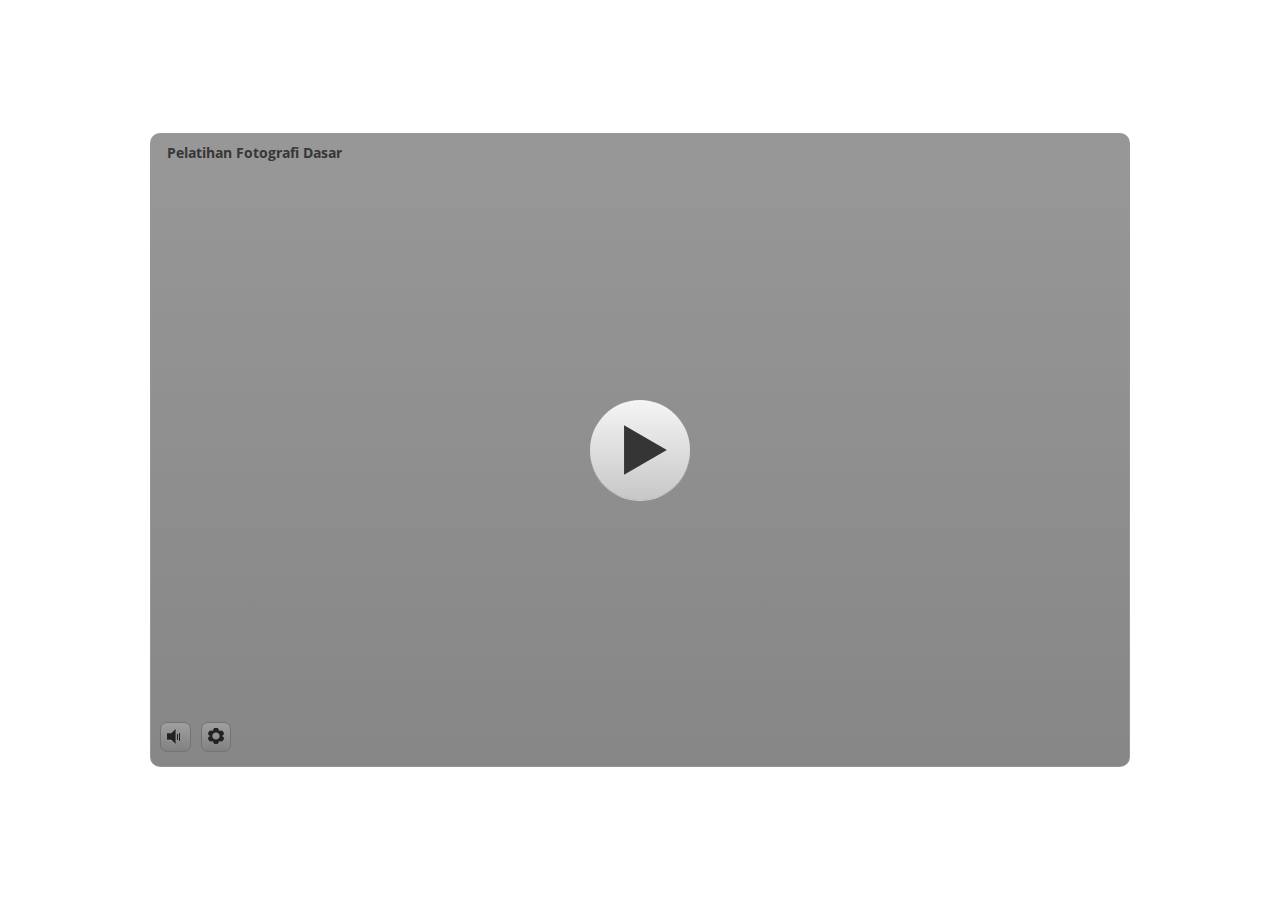
<file: index.html>
﻿<!doctype html>
<html lang="en-US">
<head>
  <meta charset="utf-8">
  <!-- Created using Storyline 3 - http://www.articulate.com  -->
  <!-- version: 3.20.30234.0 -->
  <title>Pelatihan Fotografi Dasar</title>
  <meta http-equiv="x-ua-compatible" content="IE=edge"/>
  <meta name="viewport" content="width=device-width,initial-scale=1,user-scalable=no,shrink-to-fit=no,minimal-ui"/>
  <meta name="apple-mobile-web-app-capable" content="yes"/>
  <style>
    html, body { height: 100%; padding: 0; margin: 0 }
    #app { height: 100%; width: 100%; }
  </style>

  <script>
    window.DS = {};
    window.globals = {
      DATA_PATH_BASE: '',
      HAS_FRAME: true,
      HAS_SLIDE: true,

      lmsPresent: false,
      tinCanPresent: false,
      cmi5Present: false,
      aoSupport: false,
      scale: 'noscale',
      captureRc: false,
      browserSize: 'optimal',
      bgColor: '#FFFFFF',
      features: '',
      themeName: 'classic',
      preloaderColor: '#FFFFFF',
      suppressAnalytics: false,
      productChannel: 'perpetual',
      publishSource: 'storyline',
      aid: '',
      cid: '3443c82f-9e91-43b9-8ce9-9f05d56744ce',
      playerVersion: '3.20.30234.0',
      publishTimestamp: '2025-06-20T17:04:40.4761794Z',
      maxIosVideoElements: 10,
      connectionSettings: { },

      
      parseParams: function(qs) {
        if (window.globals.parsedParams != null) {
          return window.globals.parsedParams;
        }
        qs = (qs || window.location.search.substr(1)).split('+').join(' ');
        var params = {},
            tokens,
            re = /[?&]?([^=]+)=([^&]*)/g;

        while (tokens = re.exec(qs)) {
          params[decodeURIComponent(tokens[1]).trim()] =
            decodeURIComponent(tokens[2]).trim();
        }
        window.globals.parsedParams = params;
        return params;
      }

    };
  </script>
  <script>
    var isIe11 = ('ActiveXObject' in window || window.MSBlobBuilder != null)
      && window.msCrypto != null && !window.ActiveXObject;
    if (isIe11) {
      window.globals.unsupportedBrowser = true;
      document.write(atob('[base64]'));
    }
  </script>
  
  <script>window.THREE = { };</script>
  
</head>
<body style="background: #FFFFFF" class="cs-HTML theme-classic">
  <!-- 360 -->
  <script>!function(){var e,i=/iPhone/i,o=/iPod/i,n=/iPad/i,t=/\biOS-universal(?:.+)Mac\b/i,r=/\bAndroid(?:.+)Mobile\b/i,a=/Android/i,d=/(?:SD4930UR|\bSilk(?:.+)Mobile\b)/i,p=/Silk/i,l=/Windows Phone/i,u=/\bWindows(?:.+)ARM\b/i,b=/BlackBerry/i,s=/BB10/i,c=/Opera Mini/i,f=/\b(CriOS|Chrome)(?:.+)Mobile/i,h=/Mobile(?:.+)Firefox\b/i,v=function(e){return void 0!==e&&"MacIntel"===e.platform&&"number"==typeof e.maxTouchPoints&&e.maxTouchPoints>1&&"undefined"==typeof MSStream};e=function(e){var m={userAgent:"",platform:"",maxTouchPoints:0};e||"undefined"==typeof navigator?"string"==typeof e?m.userAgent=e:e&&e.userAgent&&(m={userAgent:e.userAgent,platform:e.platform,maxTouchPoints:e.maxTouchPoints||0}):m={userAgent:navigator.userAgent,platform:navigator.platform,maxTouchPoints:navigator.maxTouchPoints||0};var g=m.userAgent,y=g.split("[FBAN");void 0!==y[1]&&(g=y[0]),void 0!==(y=g.split("Twitter"))[1]&&(g=y[0]);var A=function(e){return function(i){return i.test(e)}}(g),w={apple:{phone:A(i)&&!A(l),ipod:A(o),tablet:!A(i)&&(A(n)||v(m))&&!A(l),universal:A(t),device:(A(i)||A(o)||A(n)||A(t)||v(m))&&!A(l)},amazon:{phone:A(d),tablet:!A(d)&&A(p),device:A(d)||A(p)},android:{phone:!A(l)&&A(d)||!A(l)&&A(r),tablet:!A(l)&&!A(d)&&!A(r)&&(A(p)||A(a)),device:!A(l)&&(A(d)||A(p)||A(r)||A(a))||A(/\bokhttp\b/i)},windows:{phone:A(l),tablet:A(u),device:A(l)||A(u)},other:{blackberry:A(b),blackberry10:A(s),opera:A(c),firefox:A(h),chrome:A(f),device:A(b)||A(s)||A(c)||A(h)||A(f)},any:!1,phone:!1,tablet:!1};return w.any=w.apple.device||w.android.device||w.windows.device||w.other.device,w.phone=w.apple.phone||w.android.phone||w.windows.phone,w.tablet=w.apple.tablet||w.android.tablet||w.windows.tablet,w}(),"object"==typeof exports&&"undefined"!=typeof module?module.exports=e:"function"==typeof define&&define.amd?define((function(){return e})):this.isMobile=e}();
    window.isMobile.apple.tablet = window.isMobile.apple.tablet ||
      (navigator.platform === 'MacIntel' && navigator.maxTouchPoints > 1);
    window.isMobile.apple.device = window.isMobile.apple.device || window.isMobile.apple.tablet;
    window.isMobile.tablet = window.isMobile.tablet || window.isMobile.apple.tablet;
    window.isMobile.any = window.isMobile.any || window.isMobile.apple.tablet;
  </script>

  <div id="focus-sink" tabindex="-1"></div>

  <div id="preso"></div>
  <script>
    (function() {

      var classTypes = [ 'desktop', 'mobile', 'phone', 'tablet' ];

      var addDeviceClasses = function(prefix, testObj) {
        var curr, i;
        for (i = 0; i < classTypes.length; i++) {
          curr = classTypes[i];
          if (testObj[curr]) {
            document.body.classList.add(prefix + curr);
          }
        }
      };

      var params = window.globals.parseParams(),
          isDevicePreview = params.devicepreview === '1',
          isPhoneOverride = params.deviceType === 'phone' || (isDevicePreview && params.phone == '1'),
          isTabletOverride = (params.deviceType === 'tablet' || isDevicePreview) && !isPhoneOverride,
          isMobileOverride = isPhoneOverride || isTabletOverride;

      var deviceView = {
        desktop: !window.isMobile.any && !isMobileOverride,
        mobile: window.isMobile.any || isMobileOverride,
        phone: isPhoneOverride || (window.isMobile.phone && !isTabletOverride),
        tablet: isTabletOverride || window.isMobile.tablet
      };

      window.globals.deviceView = deviceView;
      window.isMobile.desktop = !window.isMobile.any;
      window.isMobile.mobile = window.isMobile.any;

      addDeviceClasses('view-', deviceView);

    })();
  </script>
  
  <script src='story_content/user.js' type=text/javascript></script>
  <div class="slide-loader"></div>

  <script>
    if (window.globals.deviceView.isMobile) { var doc = document, loader = doc.body.querySelector('.slide-loader'); [ 1, 2, 3 ].forEach(function(n) { var d = doc.createElement('div'); d.style.backgroundColor = window.globals.preloaderColor; d.classList.add('mobile-loader-dot'); d.classList.add('dot' + n); loader.appendChild(d); }); }
  </script>

  <div class="mobile-load-title-overlay" style="display: none">
    <div class="mobile-load-title">Pelatihan Fotografi Dasar</div>
  </div>

  <div class="mobile-chrome-warning"></div>

  
<style>
  .warn-connection-dialog {
    display: none;
    background: transparent;
    pointer-events: none;
    position: fixed;
    left: 0;
    top: 0;
    width: 100%;
    height: 100%;
    z-index: 999;
  }

  .warn-connection-content {
    border-radius: 4px;
    background: white;
    border: 1px solid #E7E7E7;
    color: #333333;
    box-shadow: 0 2px 4px rgba(0, 0, 0, 0.25);
    transition: all 150ms ease-out;
    position: absolute;
    white-space: nowrap;
  }

  .view-phone.is-landscape .warn-connection-content {
    left: 23px;
    bottom: 23px;
  }

  .view-tablet.is-landscape .warn-connection-content {
    left: 50%;
    top: 20px;
    transform: translateX(-50%);
  }

  .is-portrait .warn-connection-content {
    transform: translate(-50%, calc(-100% - 15px));
  }

  .warn-connection-content p {
    display: inline-block;
    margin: 0 8px 0 0;
    line-height: 33px;
    font-size: 11px;
  }

  .warn-connection-content svg {
    position: relative;
    vertical-align: middle;
    margin: 0 2px 2px 8px;
  }

  .view-desktop .warn-connection-content {
    left: 1.5em;
    bottom: 1.5em;
  }

  .view-desktop .warn-connection-content p {
    font-size: 1.1em;
  }

  .is-offline .warn-connection-dialog {
    display: block;
  }

  .is-offline .cs-panel * {
    pointer-events: none !important;
  }

  .is-offline .cs-panel {
    pointer-events: all !important;
  }

  .is-offline #nav-controls * {
    pointer-events: none !important;
  }

  .is-offline #nav-controls {
    pointer-events: all !important;
  }
</style>

<div class="warn-connection-dialog">
  <div class="warn-connection-content">
    <svg width="17" height="15" viewBox="0 0 17 15" xmlns="http://www.w3.org/2000/svg">
      <path fill="#8F0000" stroke="white" d="M16.07,12.98 L15.88,12.23 L9.51,1.21 C8.97,0.26,7.6,0.26,7.06,1.21 L0.69,12.23 C0.15,13.16,0.81,14.36,1.91,14.36 H14.65 C15.47,14.36,16.05,13.7,16.07,12.98 Z"/>
      <path fill="white" stroke="white" d="M8.58,5.5 C8.35,5.28,8.5,5.35,8.21,5.32 C8.09,5.35,7.97,5.49,7.96,5.67 C7.97,5.79,7.98,5.92,7.98,6.04 L7.98,6.04 C7.99,6.17,8,6.31,8.01,6.43 L8.01,6.44 C8.03,6.92,8.06,7.41,8.09,7.9 L8.09,7.9 C8.12,8.39,8.14,8.88,8.17,9.37 C8.17,9.39,8.18,9.42,8.2,9.44 C8.23,9.46,8.25,9.47,8.28,9.47 C8.31,9.47,8.34,9.46,8.35,9.44 C8.37,9.43,8.38,9.4,8.39,9.35 L8.39,9.34 C8.39,9.24,8.4,9.15,8.4,9.05 L8.4,9.05 C8.41,8.96,8.41,8.86,8.42,8.75 C8.43,8.44,8.45,8.12,8.47,7.81 L8.47,7.81 C8.49,7.49,8.51,7.18,8.53,6.87 C8.55,6.46,8.56,6.05,8.59,5.64 L8.6,5.62 C8.6,5.57,8.59,5.53,8.58,5.5 L8.21,5.32 Z"/>
      <circle fill="white" stroke="white" cx="8.3" cy="11.35" r="0.3"/>
    </svg>
    <p>You are offline. Trying to reconnect...</p>
  </div>
</div>

<script>
  (function() {
    window.DS.connection = {
      warningShown: false,
      assets: {},
      loadingAssetGroup: false,
      retryDelay: 500
    };

    // @TODO this is POC code and can be cleaned up a bit more if we move forward
    // with the feature



    // The `window.globals.features` variable must be set in `webpack.dev.config` when testing locally - it is not enough
    // to have it in the data - but it must be set there as well.
    var useConnectionMessages = window.AbortController != null &&
      window.location.protocol != 'file:' &&
      window.globals.features.indexOf('ConnectionMessages') != -1;

    window.DS.connection.useConnectionMessages = useConnectionMessages

    var assetCount = 0;
    var checkLoadedId;
    var connectionSettings = window.globals.connectionSettings;

    if (useConnectionMessages && connectionSettings != null) {
      var contentEl = document.querySelector('.warn-connection-content');
      var messageEl = contentEl.querySelector('p')

      if (connectionSettings.useDarkTheme) {
        contentEl.style.borderColor = '#BABBBA';
        contentEl.style.backgroundColor = '#282828';
        contentEl.style.color = '#FFFFFF';
      }

      if (connectionSettings.message != null) {
        messageEl.textContent = window.decodeURIComponent(connectionSettings.message);
      }
    }

    function checkAssetsReady() {
      for (var i in DS.connection.assets) {
        if (!DS.connection.assets[i].success) {
          return false;
        }
      }
      return true;
    }

    function stopAssetGroup() {
      if (!useConnectionMessages) { return; }

      assetCount = 0;

      DS.connection.oldAssetGroup = DS.connection.assets;
      DS.connection.assets = {};
      DS.connection.loadingAssetGroup = false;
      clearInterval(checkLoadedId);
    }

    function startAssetGroup() {
      if (!useConnectionMessages) { return; }
      var ticks = 0;
      clearInterval(checkLoadedId);
      checkLoadedId = setInterval(function() {
        var loaded = 0;
        if (assetCount === 0 && loaded === 0) {
          clearInterval(checkLoadedId);
          return;
        }

        for (var i in DS.connection.assets) {
          if (DS.connection.assets[i].success) {
            loaded++;
          }
        }

        if (assetCount === loaded && checkAssetsReady()) {
          for (var i in DS.connection.assets) {
            if (DS.connection.assets[i].action) {
              DS.connection.assets[i].action();
            }
          }
          hideWarning();
          stopAssetGroup();
        }
      }, 100)
    }

    function requiredAsset(url, action, retry, type) {
      if (!useConnectionMessages) { return; }
      if (DS.connection.assets[url]) { return; }

      DS.connection.assets[url] = {
        success: false, action: action, retry: retry, type: type
      };
      assetCount = Object.keys(DS.connection.assets).length;
      if (!DS.connection.loadingAssetGroup) {
        startAssetGroup();
      }
      DS.connection.loadingAssetGroup = true;
    }

    function assetLoaded(url) {
      if (!useConnectionMessages) { return; }
      if (DS.connection.assets[url]) {
        DS.connection.assets[url].success = true;
      }
    }

    function assetFailed(url) {
      if (!useConnectionMessages) { return; }
      if (!DS.connection.assets[url]) {
        if (/\.js$/.test(url)) {
          setTimeout(function() {
            if (DS.connection.lastSlideLoaded != null) {
              DS.connection.lastSlideLoaded();
            }
          }, DS.connection.retryDelay);
        }
        return;
      }
      if (!DS.connection.warningShown) { showWarning(); }
      if (DS.connection.assets[url].retry) {
        setTimeout(function() {
          if (!DS.connection.assets[url].success) {
            DS.connection.assets[url].retry()
          }
        }, DS.connection.retryDelay);
      }
    }

    function hideWarning() {
      document.body.classList.remove('is-offline');
      DS.connection.warningShown = false;
    }
    DS.connection.hideWarning = hideWarning

    function showWarning(btn) {
      document.body.classList.add('is-offline')
      DS.connection.warningShown = true;
      updateWarningPosition();
    }

    function updateWarningPosition() {
      if (!DS.connection.warningShown) {
        return;
      }

      var isPortrait = document.body.classList.contains('is-portrait');
      var warningEl = document.querySelector('.warn-connection-content');

      if (isPortrait) {
        var slide = document.querySelector('.primary-slide');
        var slideRect = slide.getBoundingClientRect();

        warningEl.style.top = `${slideRect.top}px`
        warningEl.style.left = `${slideRect.left + slideRect.width / 2}px`
      } else {
        warningEl.style.top = null;
        warningEl.style.left = null;
      }

      window.requestAnimationFrame(updateWarningPosition);
    }

    // these will all be noops if the feature flag isn't set in
    // the data and `window.globals.features`
    DS.connection.requiredAsset = requiredAsset;
    DS.connection.assetLoaded = assetLoaded;
    DS.connection.assetFailed = assetFailed;
    DS.connection.stopAssetGroup = stopAssetGroup;
    DS.connection.startAssetGroup = startAssetGroup;
  })();
</script>


  <script>
    
    if (window.autoSpider && window.vInterfaceObject) {
      document.querySelector('.mobile-load-title-overlay').style.display = 'none';
    }
  </script>

  

  <link rel="stylesheet" href="html5/data/css/output.min.css" data-noprefix/>
</body>
<script src="html5/lib/scripts/bootstrapper.min.js"></script>
</html>
</file>
